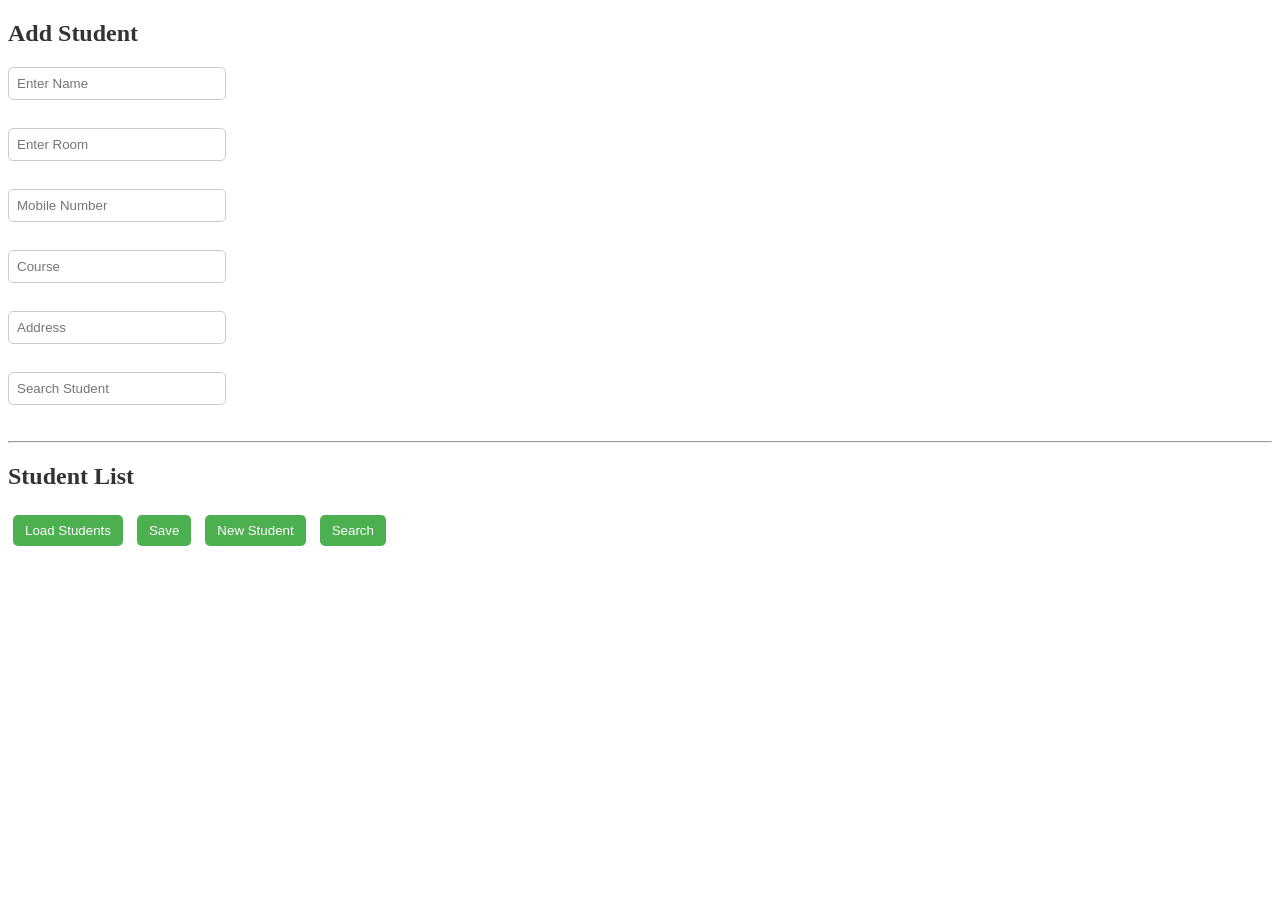
<file: Front-End/Index.html>
<!DOCTYPE html>
<html lang="en">
<head>
  <link rel ="stylesheet" href ="Style.css">
  <title>Hostel Management</title>
</head>
<body>

<h2>Add Student</h2>
<label for="name"></label>
<input type="text" id="name" placeholder="Enter Name"><br><br>
<label for="room"></label>
<input type="text" id="room" placeholder="Enter Room"><br><br>
<!--updating student part-->
<input type="text" id="mobileNo" placeholder="Mobile Number"><br><br>

<input type="text" id="course" placeholder="Course"><br><br>

<input type="text" id="address" placeholder="Address"><br><br>

<input type="text" id="searchName" placeholder="Search Student"><br><br>
<hr>
<h2>Student List </h2>

<!--<button onclick="addStudent()">Add Student</button> -->
<ul id="studentList"></ul>
<button onclick="getStudents()">Load Students</button>

<input type="hidden" id="studentId">
<!--<input type="text" id ="name" placeholder="Name">-->
<!--<input type="text" id="room" placeholder="Room">-->
<button onclick="saveOrUpdate()">Save</button>
<button onclick="clearForm()">New Student</button>
<button onclick="searchStudent()">Search</button>


<script src="Script.js"></script>

</body>
</html>
</file>
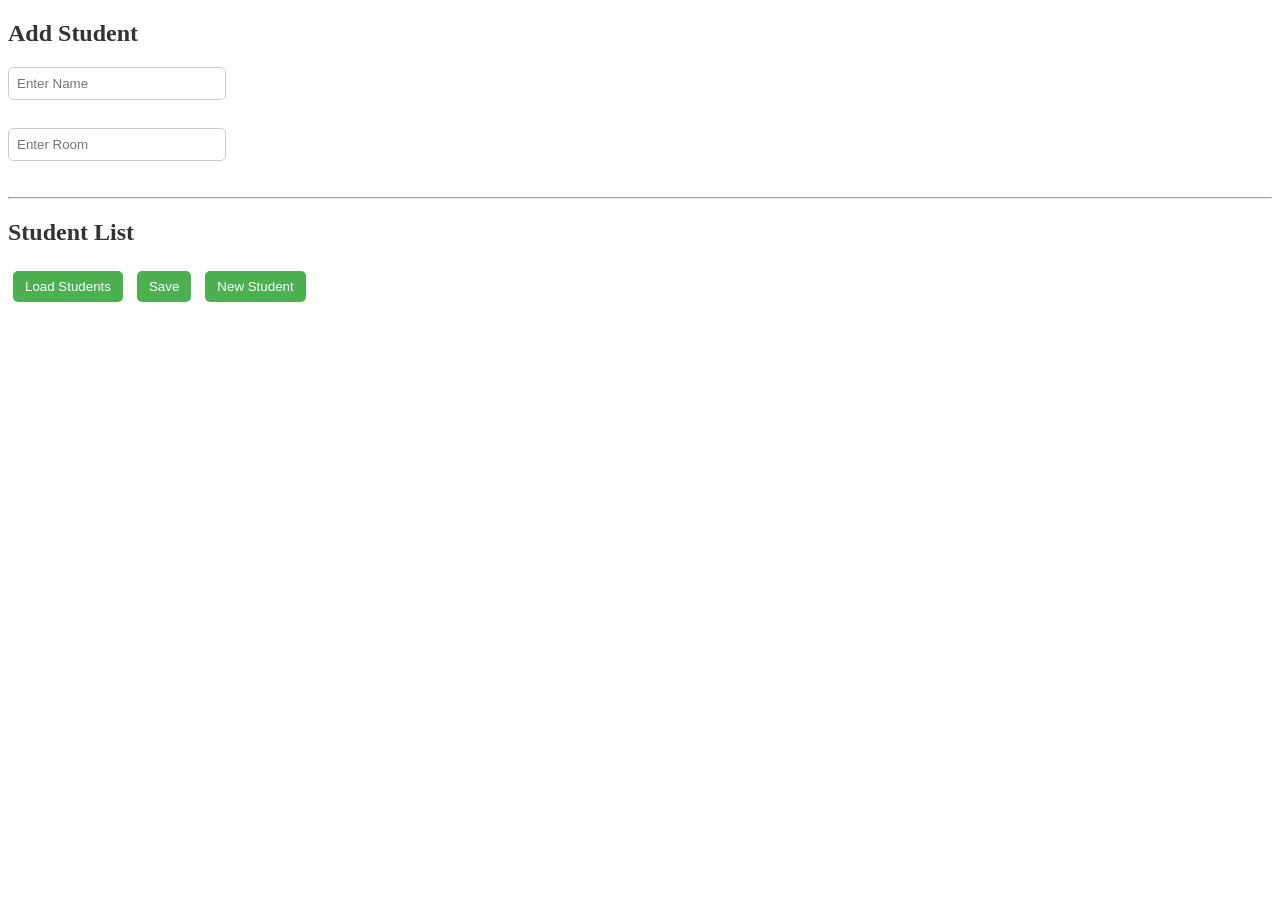
<file: FrontEnd/Index.html>
<!DOCTYPE html>
<html lang="en">
<head>
  <link rel ="stylesheet" href ="Style.css">
  <title>Hostel Management</title>
</head>
<body>

<h2>Add Student</h2>
<label for="name"></label>
<input type="text" id="name" placeholder="Enter Name"><br><br>
<label for="room"></label>
<input type="text" id="room" placeholder="Enter Room"><br><br>
<hr>
<h2>Student List </h2>

<!--<button onclick="addStudent()">Add Student</button> -->
<ul id="studentList"></ul>
<button onclick="getStudents()">Load Students</button>

<input type="hidden" id="studentId">
<!--<input type="text" id ="name" placeholder="Name">-->
<!--<input type="text" id="room" placeholder="Room">-->
<button onclick="saveOrUpdate()">Save</button>
<button onclick="clearForm()">New Student</button>
<script src="Script.js"></script>

</body>
</html>
</file>
<file: Front-End/Style.css>
<style>
body {
    font-family: Arial, sans-serif;
    background: #f4f6f9;
    padding: 20px;
}

h2 {
    color: #333;
}

input {
    padding: 8px;
    width: 200px;
    margin-bottom: 10px;
    border: 1px solid #ccc;
    border-radius: 5px;
}

button {
    padding: 8px 12px;
    margin: 5px;
    border: none;
    border-radius: 5px;
    background-color: #4CAF50;
    color: white;
    cursor: pointer;
}

button:hover {
    background-color: #45a049;
}

ul {
    list-style: none;
    padding: 0;
}

li {
    background: white;
    padding: 10px;
    margin: 5px 0;
    border-radius: 5px;
    box-shadow: 0 2px 5px rgba(0,0,0,0.1);
}

button:nth-child(2) {
    background-color: red;
}

button:nth-child(2):hover {
    background-color: darkred;
}
</style>
</file>
<file: FrontEnd/Style.css>
<style>
body {
    font-family: Arial, sans-serif;
    background: #f4f6f9;
    padding: 20px;
}

h2 {
    color: #333;
}

input {
    padding: 8px;
    width: 200px;
    margin-bottom: 10px;
    border: 1px solid #ccc;
    border-radius: 5px;
}

button {
    padding: 8px 12px;
    margin: 5px;
    border: none;
    border-radius: 5px;
    background-color: #4CAF50;
    color: white;
    cursor: pointer;
}

button:hover {
    background-color: #45a049;
}

ul {
    list-style: none;
    padding: 0;
}

li {
    background: white;
    padding: 10px;
    margin: 5px 0;
    border-radius: 5px;
    box-shadow: 0 2px 5px rgba(0,0,0,0.1);
}

button:nth-child(2) {
    background-color: red;
}

button:nth-child(2):hover {
    background-color: darkred;
}
</style>
</file>
